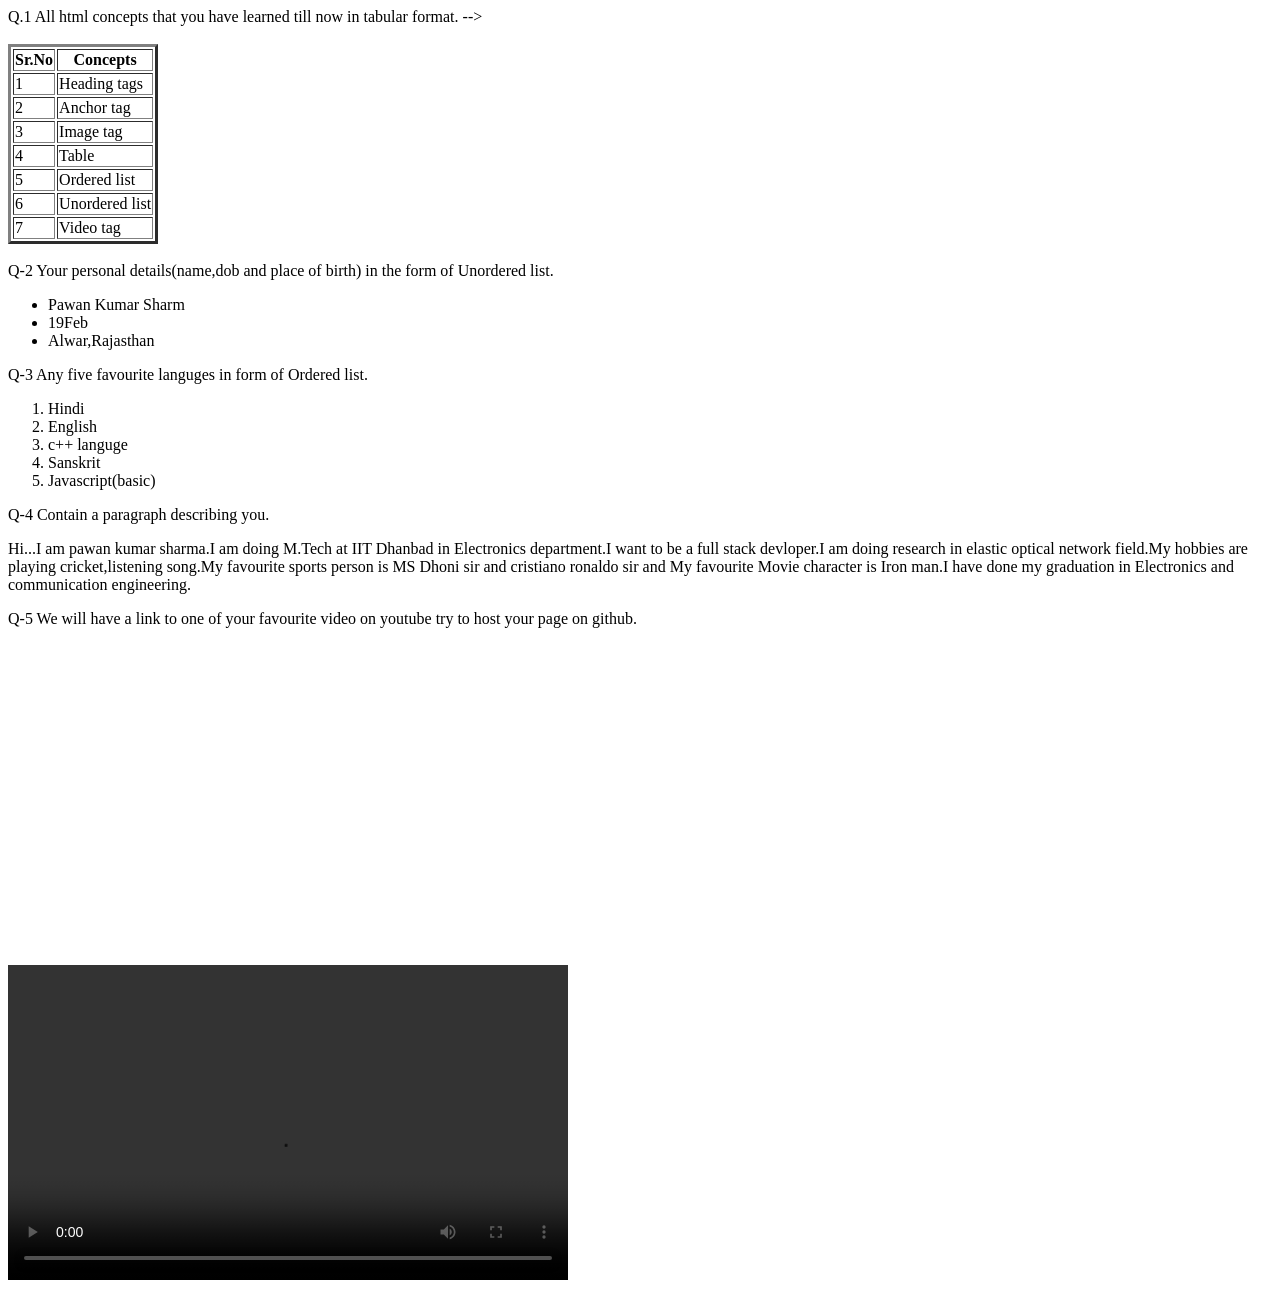
<file: Assignment-(02-02-2022)/index.html>
<!DOCTYPE html>
<html lang="en">
<head>
    <meta charset="UTF-8">
    <meta http-equiv="X-UA-Compatible" content="IE=edge">
    <meta name="viewport" content="width=device-width, initial-scale=1.0">
    <title>Assignment-02-02=2022</title>
</head>
<body>
    Q.1 All html concepts that you have learned till now in tabular format. -->
    
     <br>

        <table border="3">
            
            <br>

            <tr>
                <th>Sr.No</th>
                <th>Concepts</th>
            </tr>
            <tr>
                <td>1</td>
                <td>Heading tags</td>
            </tr>
            <tr>
                <td>2</td>
                <td>Anchor tag</td>
            </tr>
            <tr>
                <td>3</td>
                <td>Image tag</td>
            </tr>
            <tr>
                <td>4</td>
                <td>Table</td>
            </tr>
            <tr>
                <td>5</td>
                <td>Ordered list</td>
            </tr>
            <tr>
                <td>6</td>
                <td>Unordered list</td>
            </tr>
            <tr>
                <td>7</td>
                <td>Video tag</td>
            </tr>
        </table>
        <br>

        Q-2 Your personal details(name,dob and place of birth) in the form of Unordered list.
        <br>

        <ul>
            <li>Pawan Kumar Sharm</li>
            <li>19Feb</li>
            <li>Alwar,Rajasthan</li>
        </ul>

        Q-3 Any five favourite languges in form of Ordered list.
        <br>
        <ol>
           <li>Hindi</li>
           <li>English</li>
           <li>c++ languge</li>
           <li>Sanskrit</li>
           <li>Javascript(basic)</li>
        </ol>

        Q-4 Contain a paragraph describing you.
        <br>
        <p>Hi...I am pawan kumar sharma.I am doing M.Tech at IIT Dhanbad in Electronics department.I want to be a full stack devloper.I am doing research in elastic optical network field.My hobbies are playing cricket,listening song.My favourite sports person is MS Dhoni sir and cristiano ronaldo sir and My favourite Movie character is Iron man.I have done my graduation in Electronics and communication engineering.</p>

        Q-5 We will have a link to one of your favourite video on youtube  try to host your page on github.
        <br>
        <br>
        <iframe width="560" height="315" src="https://www.youtube.com/embed/i8inTkAHJQY" title="YouTube video player" frameborder="0" allow="accelerometer; autoplay; clipboard-write; encrypted-media; gyroscope; picture-in-picture" allowfullscreen>controls</iframe>
        <br>
        <video width="560" height="315" src="msd.webm"controls></video>

       


        
</body>
</html>
</file>
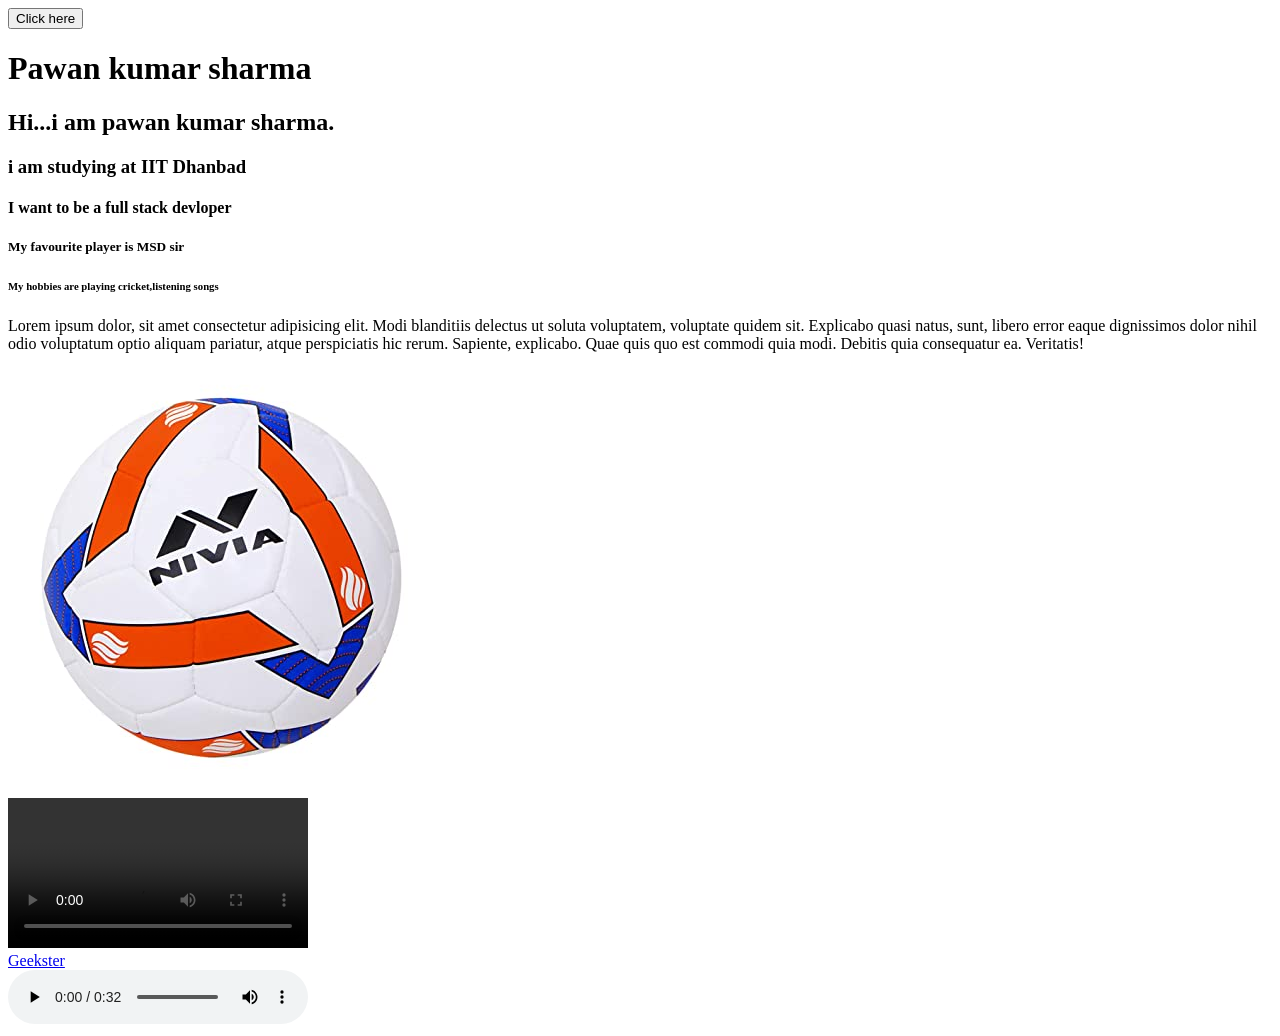
<file: Assignment-(03-02-2022)/index.html>
<!DOCTYPE html>
<html lang="en">
<head>
    <meta charset="UTF-8">
    <meta http-equiv="X-UA-Compatible" content="IE=edge">
    <meta name="viewport" content="width=device-width, initial-scale=1.0">
    <title>Assignment-(03-02-2022)</title>
</head>
<body>
    <button>Click here</button>
    <h1><b>Pawan kumar sharma</b></h1>
    <h2>Hi...i am pawan kumar sharma.</h2>
    <h3>i am studying at IIT Dhanbad</h3>
    <h4>I want to be a full stack devloper</h4>
    <h5>My favourite player is MSD sir</h5>
    <h6>My hobbies are playing cricket,listening songs</h6>
    <p>Lorem ipsum dolor, sit amet consectetur adipisicing elit. Modi blanditiis delectus ut soluta voluptatem, voluptate quidem sit. Explicabo quasi natus, sunt, libero error eaque dignissimos dolor nihil odio voluptatum optio aliquam pariatur, atque perspiciatis hic rerum. Sapiente, explicabo. Quae quis quo est commodi quia modi. Debitis quia consequatur ea. Veritatis!</p>
    <img src="pic.jpg" alt="error"><br>
    <video src="msd.webm"controls></video><br>
    <a href="https://geekster.in/">Geekster</a><br>
    <audio src="Msd.mp3"controls></audio>


</body>
</html>
</file>
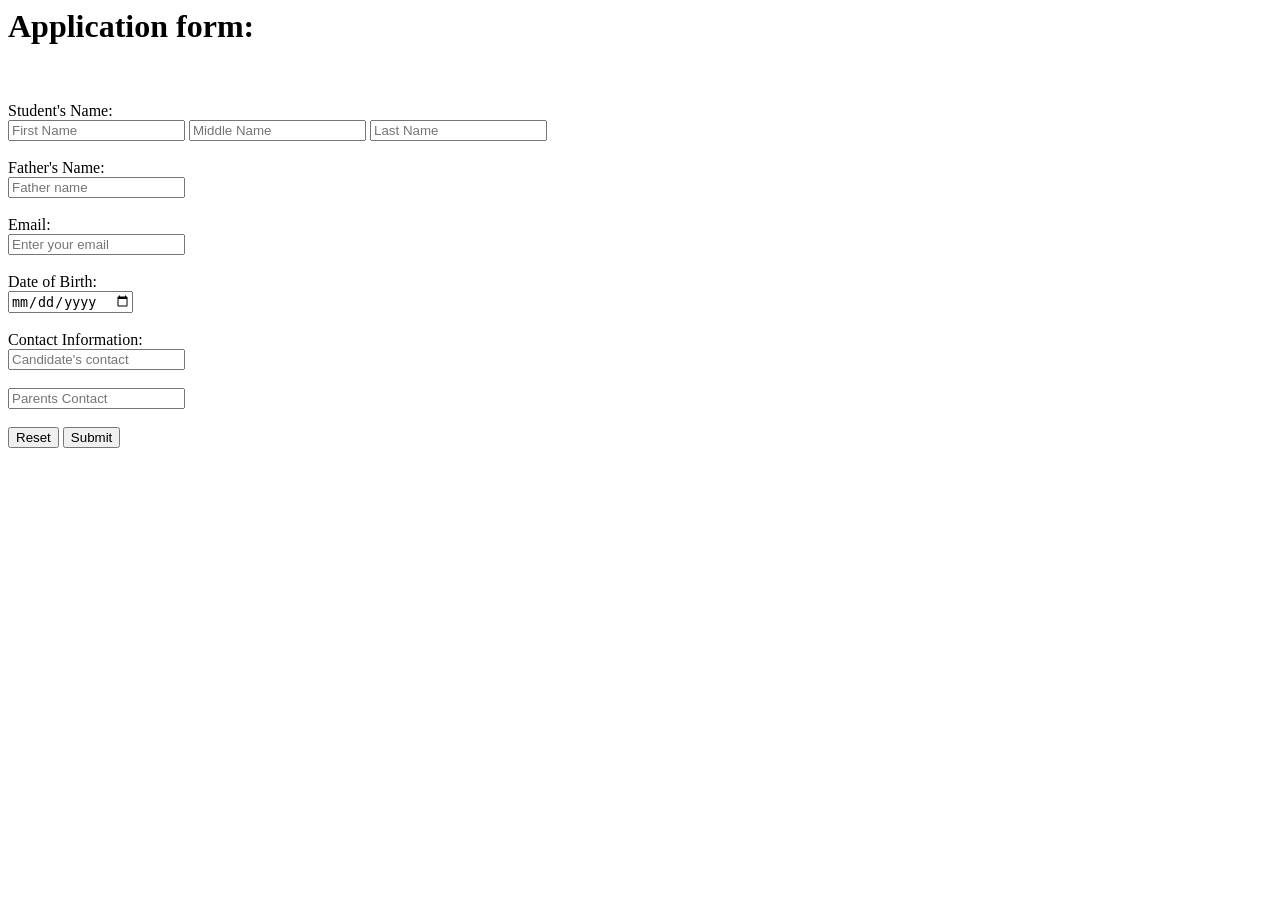
<file: Assignment-(07-02-2022)/index.html>
<html>

<head>

</head>

<body>
    <h1>Application form:</h1>
    <br>
    <br>
    <form>
        Student's Name: <br>

        <input type="text" placeholder="First Name" required pattern="[A-za-z]+" name="fn">
        <input type="text" placeholder="Middle Name" required pattern="[A-za-z]+" name="sn">
        <input type="text" placeholder="Last Name" required pattern="[A-za-z]+" name="ln">
        <br>
        <br>
        Father's Name: <br>
        <input type="text" placeholder="Father name" required pattern="[A-za-z]+" name="fat">
        <br>
        <br>
        Email:
        <br>
        <input type="email" placeholder="Enter your email" required pattern=".+@gmail\.com" name="em">
        <br>
        <br>
        Date of Birth:<br>
        <input type="date" placeholder="" required name="date">
        <br>
        <br>
        Contact Information: <br>
        <input type="number" placeholder="Candidate's contact" required pattern="[6-9]{1}[0-9]{9}" minlength="10" maxlength="10">
        <br>
        <br>
        <input type="number" placeholder="Parents Contact" required pattern="[6-9]{1}[0-9]{9}">
        <br>
        <br>
        <input type="reset" name="re">
        <input type="submit" name="sub">


    </form>


</body>

</html>
</file>
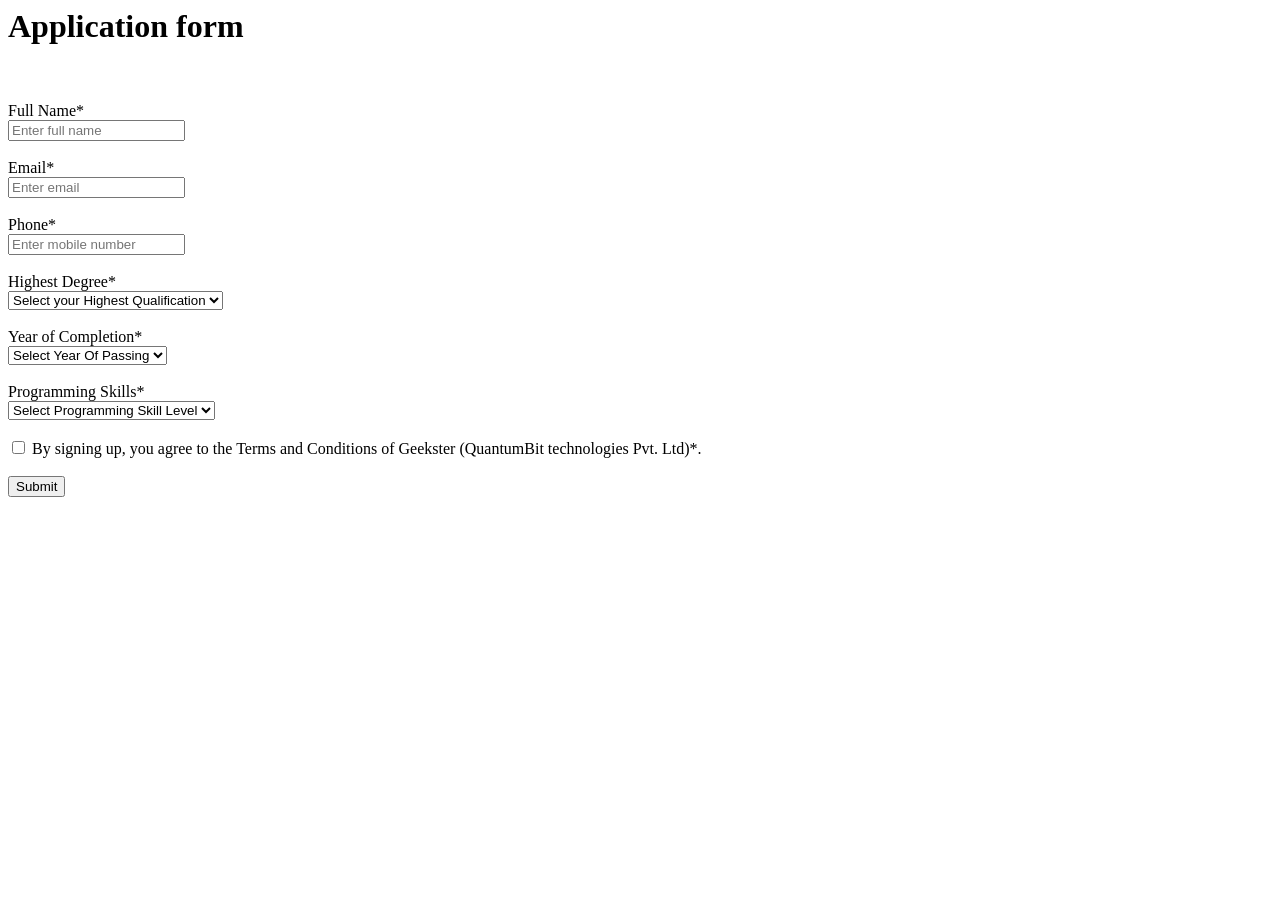
<file: Assignment-(08-02-2022)/Q-1/index.html>
<html>

<head>

</head>

<body>
   
    <form action="">
        <h1>Application form</h1>
    <br>
    <br>
    

    Full Name* <br>
    <input type="text" placeholder="Enter full name" required pattern="[A-za-z]+" name="fullname">
    <br>
    <br>
    Email* <br>
    <input type="email" placeholder="Enter email" required pattern=".+@gmail\.com" name="gmail">
    <br>
    <br>
    Phone* <br>
    <input type="text" placeholder="Enter mobile number" name="mob" required pattern="[6-9]{1}[0-9]{9}">
    <br>
    <br>
    Highest Degree* <br>
    <select name="degree">
        <option selected disabled>Select your Highest Qualification</option>
        <option value="1">BE or B.Tech CS/IT</option>
          <option value="2">BE or B.Tech Others</option>
          <option value="3">MS or M.Tech CS/IT</option>
          <option value="4">MS or M.Tech Others</option>
          <option value="5">BCA</option>
          <option value="6">MCA</option>
          <option value="7">Others</option>
    </select>
    <br>
    <br>
    Year of Completion* <br>
    <select name="year">
        <option selected disabled>Select Year Of Passing</option>
        <option value="1">2018</option>
        <option value="2">2019</option>
        <option value="3">2020</option>
        <option value="4">2021</option>
        <option value="5">2022</option>
        <option value="6">2023</option>
    </select>
    <br>
    <br>
    Programming Skills* <br>
    <select name="skills" required>
        <option selected disabled>Select Programming Skill Level</option>
        <option value="1">No coding skills</option>
        <option value="2">Basic coding skills</option>
        <option value="3">Intermidate coding skills</option>
        <option value="4">Good coding skills</option>

    </select>
    <br>
    <br>
    <input type="checkbox" name="check" value="1" > By signing up, you agree
    to the Terms and Conditions of Geekster (QuantumBit technologies Pvt.
    Ltd)*.
    <br>
    <br>
    <input type="submit" name="sub">
    </form>
</body>

</html>
</file>
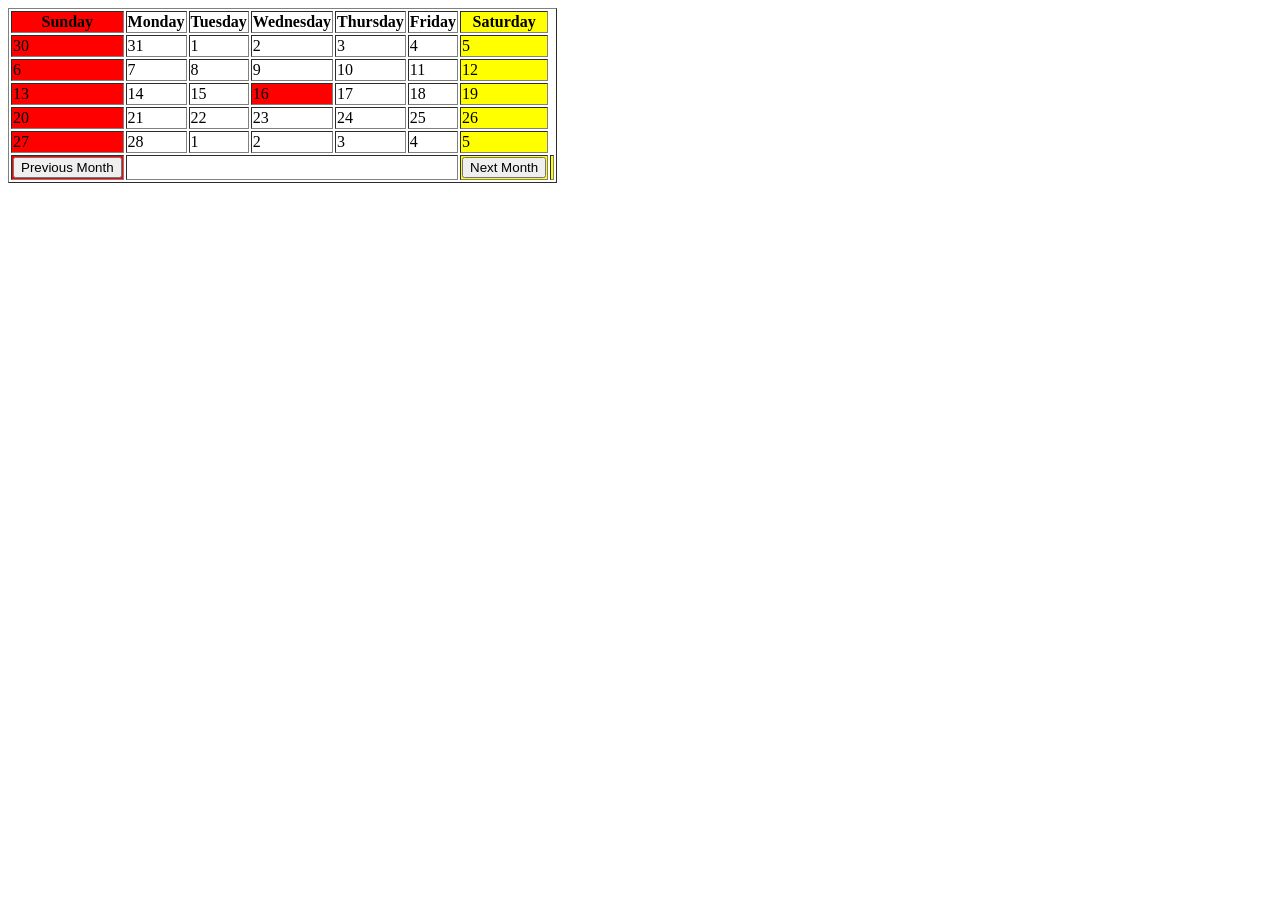
<file: Assignment-(09-02-2022)/Q-1/index.html>
<html>

<head></head>

<body>
    <table border="1">
        <colgroup>
               <col span="1" style="background-color:red">
               <col span="5" style="background-color:white">
               <col span="7" style="background-color:yellow">
           </colgroup>
        <thead>
            <tr>
                <th>Sunday</th>
                <th>Monday</th>
                <th>Tuesday</th>
                <th>Wednesday</th>
                <th>Thursday</th>
                <th>Friday</th>
                <th>Saturday</th>
            </tr>

        </thead>
        <tbody>
            <tr>
                <td>30</td>
                <td>31</td>
                <td>1</td>
                <td>2</td>
                <td>3</td>
                <td>4</td>
                <td>5</td>
            </tr>
            <tr>
                <td>6</td>
                <td>7</td>
                <td>8</td>
                <td>9</td>
                <td>10</td>
                <td>11</td>
                <td>12</td>
            </tr>
            <tr>
                <td>13</td>
                <td>14</td>
                <td>15</td>
                <td style="background-color: red;">16</td>
                <td>17</td>
                <td>18</td>
                <td>19</td>
            </tr>
            <tr>
                <td>20</td>
                <td>21</td>
                <td>22</td>
                <td>23</td>
                <td>24</td>
                <td>25</td>
                <td>26</td>
            </tr>
            <tr>
                <td>27</td>
                <td>28</td>
                <td>1</td>
                <td>2</td>
                <td>3</td>
                <td>4</td>
                <td>5</td>
            </tr>

        </tbody>
        <tfoot>
            <tr>
                <td colspan="1">
                    <button>Previous Month</button>

                </td>
                <td colspan="5"></td>
                <td colspan="1">
                    <button>Next Month</button>

                </td>
                <td colspan="">
                    
                </td>
                </tr>
               
</body>

</html>
</file>
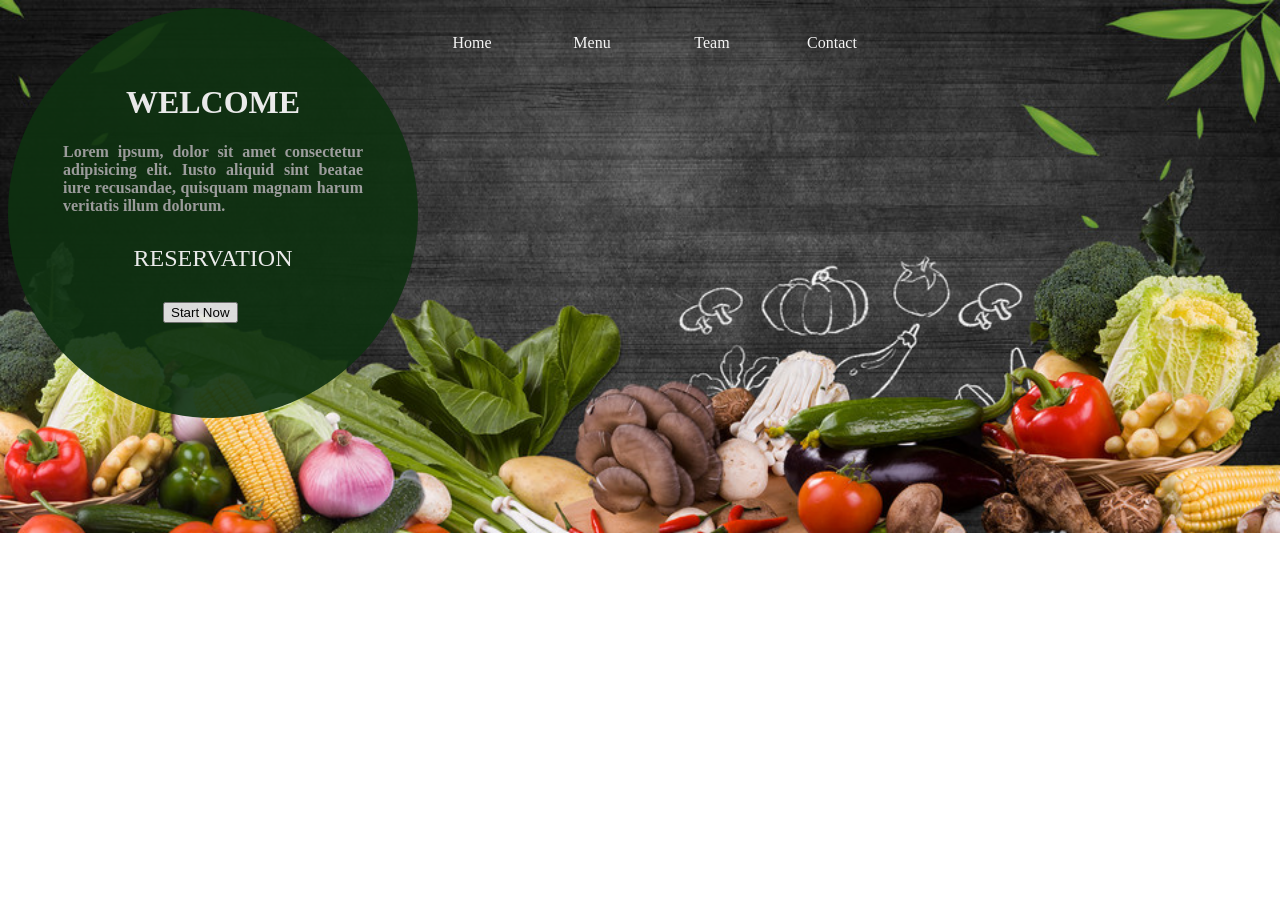
<file: Assignment-(10-02-2022)/Q-2/index.html>
<!DOCTYPE html>
<html lang="en">
<head>
    <meta charset="UTF-8">
    <meta http-equiv="X-UA-Compatible" content="IE=edge">
    <meta name="viewport" content="width=device-width, initial-scale=1.0">
    <title>restraunt Page</title>
  <style>
    body {
      font-family: cursive;
      color: white;
      background: url(pic3.jpg)no-repeat;
      background-size: cover;
      
    }

    .box {
      width: 900px;
      float: right;
      border: 1px solid none;
    }

    .box ul li {
      width: 120px;
      float: left;
      margin: 10px auto;
      text-align: center;
    }

    .box ul li a {
      text-decoration: none;
      color: whitesmoke;

    }

    .box ul li:hover {
      background-color: green;
    }

    .box ul li a:hover {
      color: white;
    }

    .wd {
      width: 300px;
      height: 300px;
      background-color: rgb(14, 49, 16);
      opacity: 0.9;
      padding: 55px;
      border-radius: 50%;
    }

    .wd h1 {
      text-align: center;
      text-transform: uppercase;
      font-weight: 100px;
    }

    .wd h4 {
      text-align: justify;
      color: darkgray;
      font-size: normal;
    }

    .wd h2 {
      text-align: center;
      text-transform: uppercase;
      font-weight: normal;
      margin: 30px auto;
    }

    .w {

      margin-left: 100px;
    }
  </style>
</head>
<body>
  <div class="box">
    <ul type="none">
      <li><a href="">Home</a></li>
      <li><a href="">Menu</a></li>
      <li><a href="">Team</a></li>
      <li><a href="">Contact</a></li>
    </ul>

  </div>
  <div class="wd">
    <h1>Welcome</h1>
    <h4>Lorem ipsum, dolor sit amet consectetur adipisicing elit. Iusto aliquid sint beatae iure recusandae, quisquam
      magnam harum veritatis illum dolorum.</h4>

    <h2>Reservation</h2>

    <div class="w">
      <form action="">
        <input type="button" value="Start Now">
      </form>
    </div>
  </div>

</body>
</html>
</file>
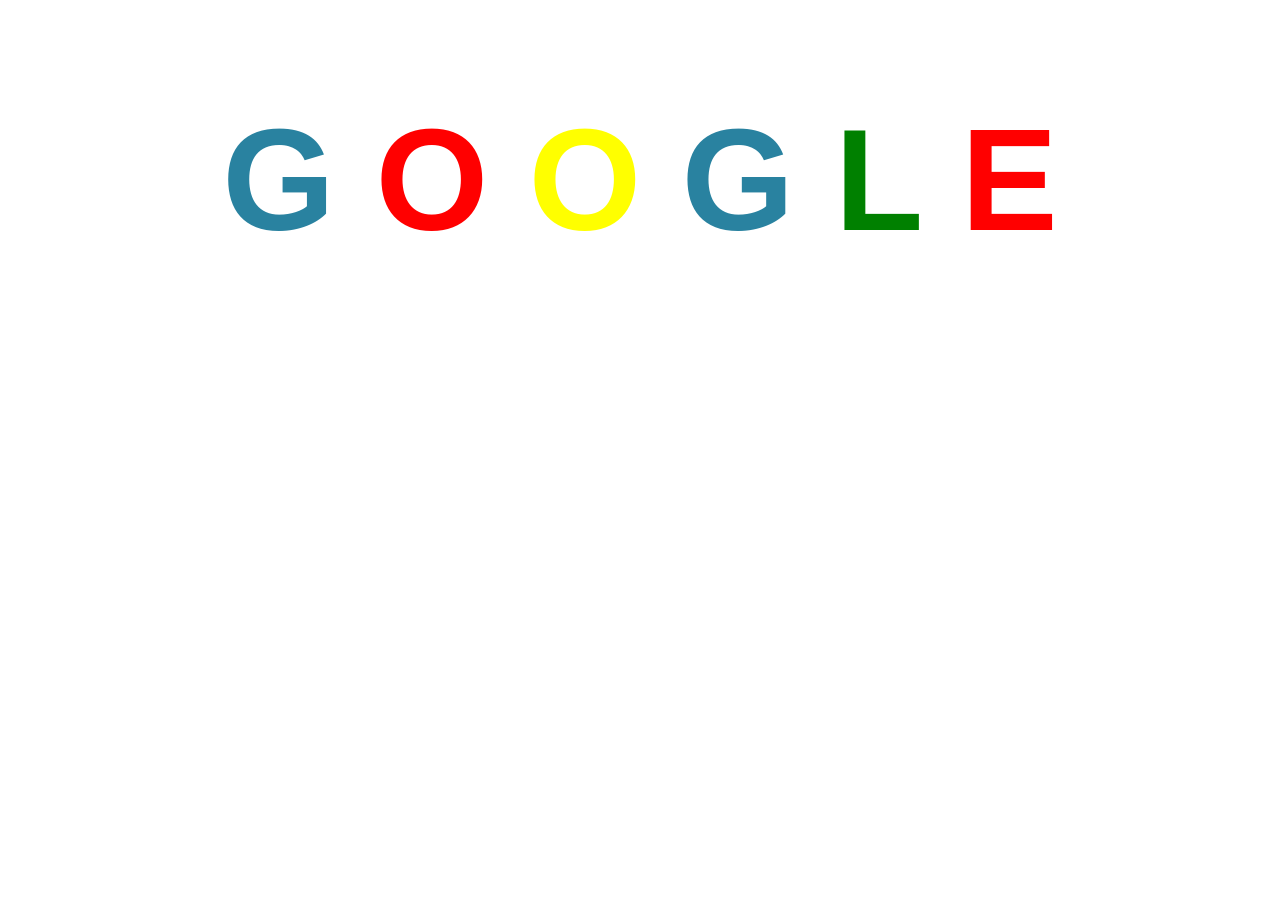
<file: Assignment-(11-02-2022)/Q-1/index.html>
<!DOCTYPE html>
<html lang="en">
<head>
    <meta charset="UTF-8">
    <meta http-equiv="X-UA-Compatible" content="IE=edge">
    <meta name="viewport" content="width=device-width, initial-scale=1.0">
    <title>Q-1</title>
    
</head>
<body>
    <h1 style="font-size: 145px; text-align: center; font-family: sans-serif">

        <span style="color: rgb(41, 130, 160);">G</span>
        <span style="color: red;">O</span>
        <span style="color:yellow">O</span>
        <span style="color: rgb(41, 130, 160);">G</span>
        <span style="color: green;">L</span>
        <span style="color: red;">E</span>
    </h1>
</body>
</html>
</file>
